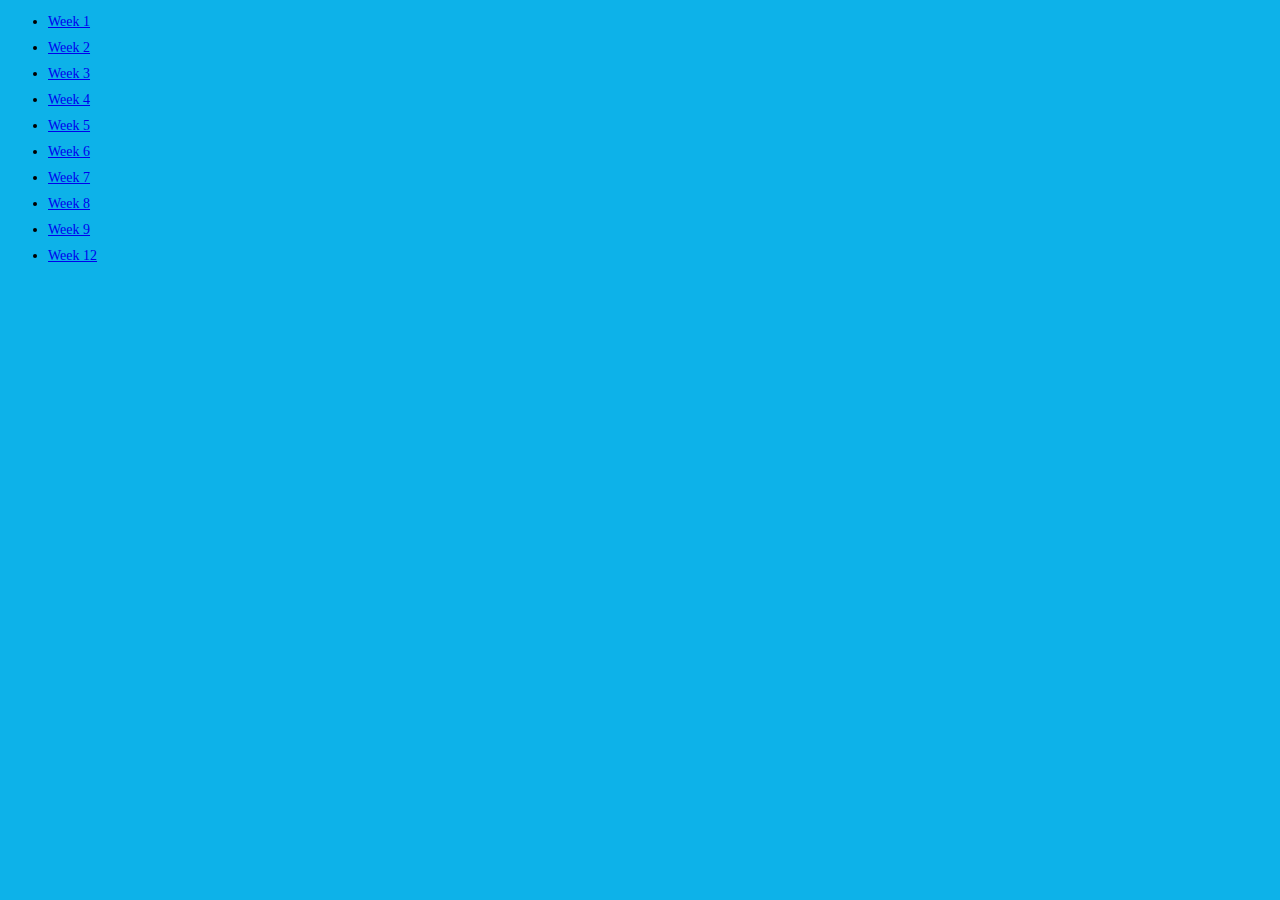
<file: index.html>
<!DOCTYPE html>
<html>
<head>
    <title>Week Selection</title>
    <link rel="stylesheet" href="style.css" type="text/css">
    <script src="script.js"></script>
</head>
<body onload="showWeek()">

    <nav id="top">
        <ul>
            <li><a href="#week1" onclick="showWeek('week1')">Week 1</a></li>
            <li><a href="#week2" onclick="showWeek('week2')">Week 2</a></li>
            <li><a href="#week3" onclick="showWeek('week3')">Week 3</a></li>
            <li><a href="#week4" onclick="showWeek('week4')">Week 4</a></li>
            <li><a href="#week5" onclick="showWeek('week5')">Week 5</a></li>
            <li><a href="#week6" onclick="showWeek('week6')">Week 6</a></li>
            <li><a href="#week7" onclick="showWeek('week7')">Week 7</a></li>
            <li><a href="#week8" onclick="showWeek('week8')">Week 8</a></li>
            <li><a href="#week9" onclick="showWeek('week9')">Week 9</a></li>
            <li><a href="#week12" onclick="showWeek('week12')">Week 12</a></li>
        </ul>
    </nav>

    <div id="week1Content" class="hidden">
        <h1>Week 1 Dev Blog</h1>
        <h2>Intro to HTML</h2>
        <img src="img/first webpage.png" alt="first webpage">
        <ol>
            <li>I created my first webpage</li>
            <li>I learned how to use elements such as &lt;p&gt;, &lt;h1&gt;, &lt;em&gt;, and lists using &lt;ul&gt; or &lt;ol&gt;</li>
            <li>I learned how to upload images using links and locally</li>
        </ol>
    </div>
    

    <div id="week2Content" class="hidden">
        <h1>Week 2 Dev Blog</h1>
        <h2>Intro to CSS</h2>
        <img src="img/css.png" alt="css">
        <ol>
            <li>I learned some HTML semantic elements like &lt;header&gt;, &lt;nav&gt;, &lt;article&gt;, and &lt;section&gt; so that the HTML code is not messy.</li>
            <li>I learned that CSS is for sizing,colour and positioning of the texts or images in html</li>
            <li>I learned how to link CSS file with html</li>
        </ol>
    </div>

    <div id="week3Content" class="hidden">
        <h1>Week 3 Dev Blog</h1>
        <h2>More about CSS</h2>
        <img src="img/positioning.png" alt="positioning">
        <ol>
            <li>I learned different types of selector such as class selector that can be reused and stacked</li>
            <li>I learned about different ways of positioning such as relative,absolute,relative absolute and fixed positioning that help to tidy the webpage.</li>
            <li>I learned the pros and cons of low fidelity and high fidelity wireframes.</li>
        </ol>
    </div>
    
    
    <div id="week4Content" class="hidden">
        <h1>Week 4 Dev Blog</h1>
        <h2>Git and responsive images</h2>
        <img src="img/responsive images.png" alt="responsive images">
        <ol>
            <li>I learned the importance of responsive images as it can provide better control on different device.</li>
            <li>I learned how to use responsive images to scale and fit in flex layout.</li>
            <li>I learned how to work on git repositories by cloning or commiting.</li>
        </ol>
    </div>

    <div id="week5Content" class="hidden">
        <h1>Week 5 Dev Blog</h1>
        <h2>Introduction to JavaScript</h2>
        <img src="img/quiz1.png" alt="quiz" class="quiz-image">
        <img src="img/quiz2.png" alt="quiz" class="quiz-image">
        <img src="img/quiz3.png" alt="quiz" class="quiz-image">
        <img src="img/quiz4.png" alt="quiz" class="quiz-image">
        <img src="img/quiz5.png" alt="quiz" class="quiz-image">
        
        <ol>
            <li>I learned how to write if statement in one line so that it can be read easily.</li>
            <li>I learned how to use function for callback to simple the code.</li>
            <li>I learned that while loop can be used when the number of repeat is unsure instead of using for loop.</li>
        </ol>
    </div>

    <div id="week6Content" class="hidden">
        <h1>Week 6 Dev Blog</h1>
        <h2>JavaScript Basis</h2>
        <img src="img/common methods.png" alt="css">
        <img src="img/literal-function.png" alt="css">
        <ol>
            <li>I learned how to use different operators (> < >= <= != ! == === || && * / % + -)</li>
            <li>I learned some common methods and properties and how to apply it on JavaScript</li>
            <li>I learned the difference between literal object and function-based objects</li>
        </ol>
    </div>

    <div id="week7Content" class="hidden">
        <h1>Week 7 Dev Blog</h1>
        <h2>JavaScript Basis</h2>
        <img src="img/Dom tree.png" alt="css">
        <img src="img/storing.png" alt="css">
        <ol>
            <li>I have learned the structure of DOM tree</li>
            <li>I have learned how to store data by local storage or session storage</li>
            <li>I have learned how to access storage api by using getter or setter</li>
        </ol>
    </div>

    <div id="week8Content" class="hidden">
        <h1>Week 8 Dev Blog</h1>
        <h2>Data attributes and API</h2>
        <img src="img/data attribute.png" alt="css">
        <img src="img/AJAX.png" alt="css">
        <img src="img/proscons.png" alt="css">
        <ol>
            <li>I have learned how to store html elements using data attribute</li>
            <li>I have learned what is AJAX (Asynchronous JavaScript and XML) and how it functions</li>
            <li>I have learned the pros and cons of HTML,XML,JSON</li>
        </ol>
    </div>

    <div id="week9Content" class="hidden">
        <h1>Week 9 Dev Blog</h1>
        <h2>Bootstrap and Charts</h2>
        <img src="img/CardLayout.png" alt="css">
        <img src="img/chart.png" alt="css">
        <ol>
            <li>I have learned what is Bootstrap and how to implement it</li>
            <li>I have learned how to implement different kind of card layout</li>
            <li>I have learned different kind of charts and the benefits of using each in certain scenario</li>
        </ol>
    </div>

    <div id="week12Content" class="hidden">
        <h1>Week 12 Dev Blog</h1>
        <h2>RestDB</h2>
        <img src="img/benefitsofnosql.png" alt="css">
        <img src="img/field.png" alt="css">
        <ol>
            <li>I have learned the pros and cons of using sql</li>
            <li>I have learned how to create data field using RestDB</li>
            <li>I have learned how to apply api from RestDB to my code</li>
        </ol>
    </div>



</body>
</html>
</file>
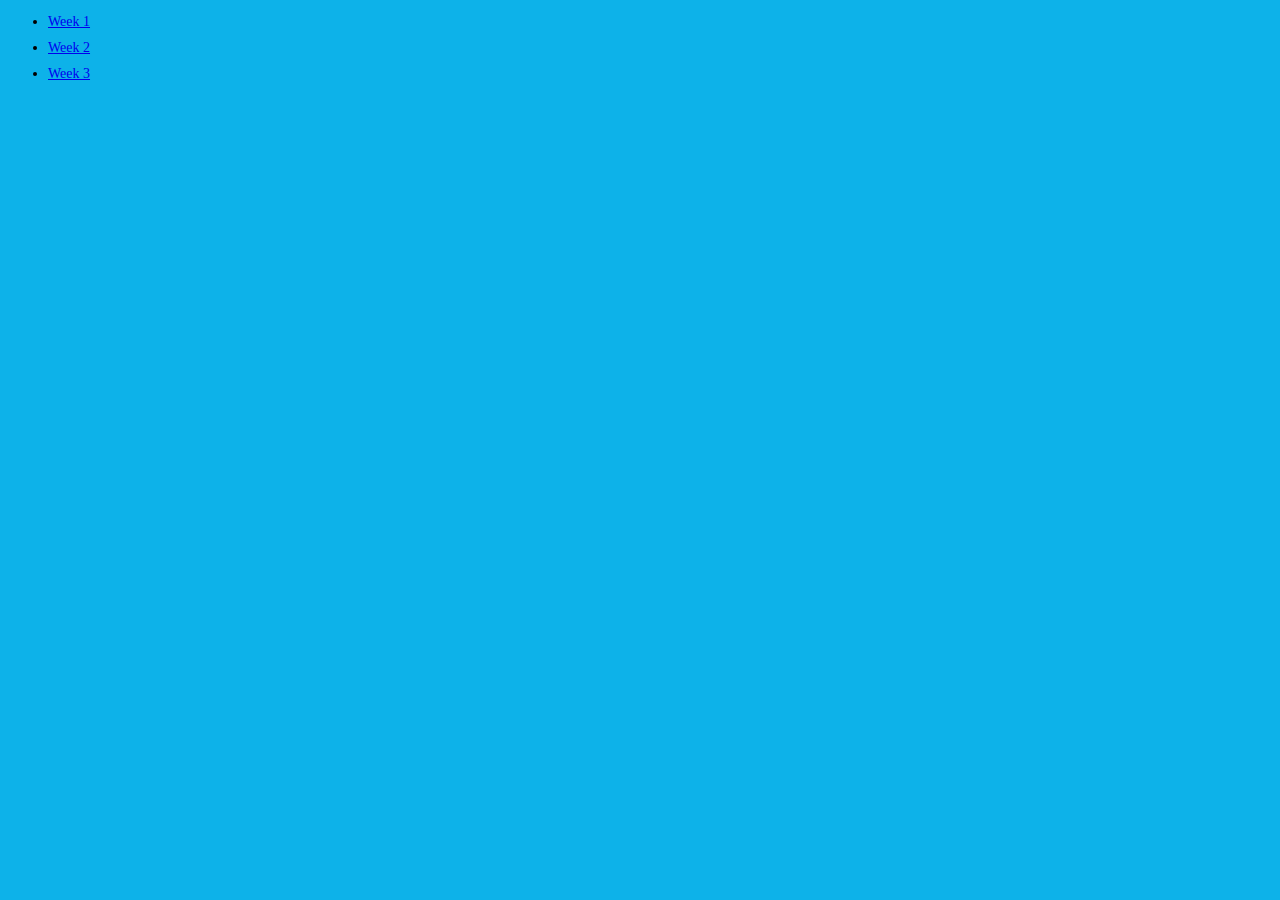
<file: Wk02-10242462K-Chai Ming Kai-web-dev-blog.html>
<!DOCTYPE html>
<html>
<head>
    <title>Week Selection</title>
    <link rel="stylesheet" href="style.css" type="text/css">
    <style>
        .hidden {
            display: none;
        }

        body {
            background-color: rgb(13, 178, 233);
        }

    </style>
</head>
<body>
    <nav id="top">
        <ul>
            <li><a href="#week1" onclick="showWeek('week1')">Week 1</a></li>
            <li><a href="#week2" onclick="showWeek('week2')">Week 2</a></li>
            <li><a href="#week3" onclick="showWeek('week3')">Week 3</a></li>
        </ul>
    </nav>

    <div id="week1Content" class="hidden">
        <h1>Week 1 Dev Blog</h1>
        <h2>Intro to HTML</h2>
        <img src="first webpage.png" alt="first webpage">
        <ol>
            <li>I created my first webpage</li>
            <li>I learned how to use elements such as &lt;p&gt;, &lt;h1&gt;, &lt;em&gt;, and lists using &lt;ul&gt; or &lt;ol&gt;</li>
            <li>I learned how to upload images using links and locally</li>
        </ol>
    </div>
    

    <div id="week2Content" class="hidden">
        <h1>Week 2 Dev Blog</h1>
        <h2>Intro to CSS</h2>
        <img src="css.png" alt="css">
        <ol>
            <li>I learned some HTML semantic elements like &lt;header&gt;, &lt;nav&gt;, &lt;article&gt;, and &lt;section&gt; so that the HTML code is not messy.</li>
            <li>I learned that CSS is for sizing,colour and positioning of the texts or images in html</li>
            <li>I learned how to link CSS file with html</li>
        </ol>
    </div>

    <div id="week3Content" class="hidden">
        <h2>Week 3 Dev Blog</h2>
        <h2>More about CSS</h2>
        <img src="positioning.png" alt="positioning">
        <ol>
            <li>I learned different types of selector such as class selector that can be reused and stacked</li>
            <li>I learned about different ways of positioning such as relative,absolute,relative absolute and fixed positioning that help to tidy the webpage.</li>
            <li>I learned the pros and cons of low fidelity and high fidelity wireframes.</li>
        </ol>
    </div>

    <script>
        function showWeek(week) {
            document.getElementById('week1Content').classList.add('hidden');
            document.getElementById('week2Content').classList.add('hidden');
            document.getElementById('week3Content').classList.add('hidden');
            document.getElementById(week + 'Content').classList.remove('hidden');
        }
    </script>
</body>
</html>
</file>
<file: style.css>
.hidden {
    display: none;
}

body {
    background-color: rgb(13, 178, 233);
    padding: px;
    font-size: 14px;
}



body h1 {
    color: green;
    font-size: 40px;
}

body h2 {
    color: red;
    margin-top: 20px;
    font-size: 28px; 
}

body img {
    max-width: 40%; 
    height: auto;
}

body ol {
    color: blue;
    margin-top: 20px;
    padding-left: 20px;
    font-size: 18px; 
}

body li {
    margin-bottom: 10px;
}

.quiz-image {
    width: 400px;
    height: 250px;
}
</file>
